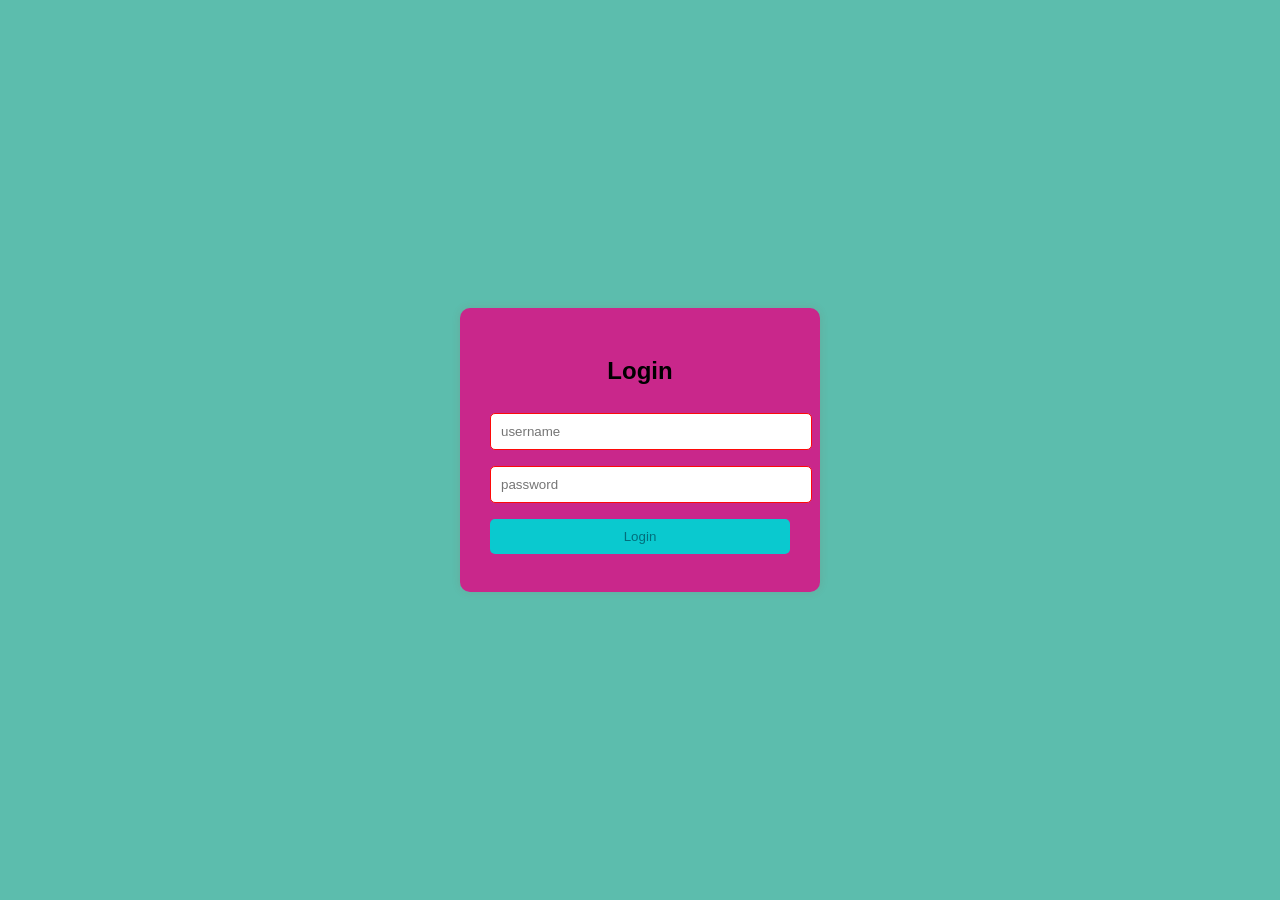
<file: PRAKTIKUM 3/Index.html>
<!DOCTYPE html>
<html lang="en">
<head>
    <meta charset="UTF-8">
    <meta name="viewport" content="width=device-width, initial-scale=1.0">
    <title>Yeda Mutiara</title>
    <link rel="stylesheet" href="style1.css"
</head>
<body>
    <div class="login"> 
        <h2>Login</h2>
        <form action="Angkringan.html" method="post">
            <input type="username" name="username"
            placeholder="username" required>
            <Input type="password"
            name="password"
            placeholder="password" required> 
            <button type="submit">Login</button>
        </form>
    </div>
    
</body>
</html>
</file>
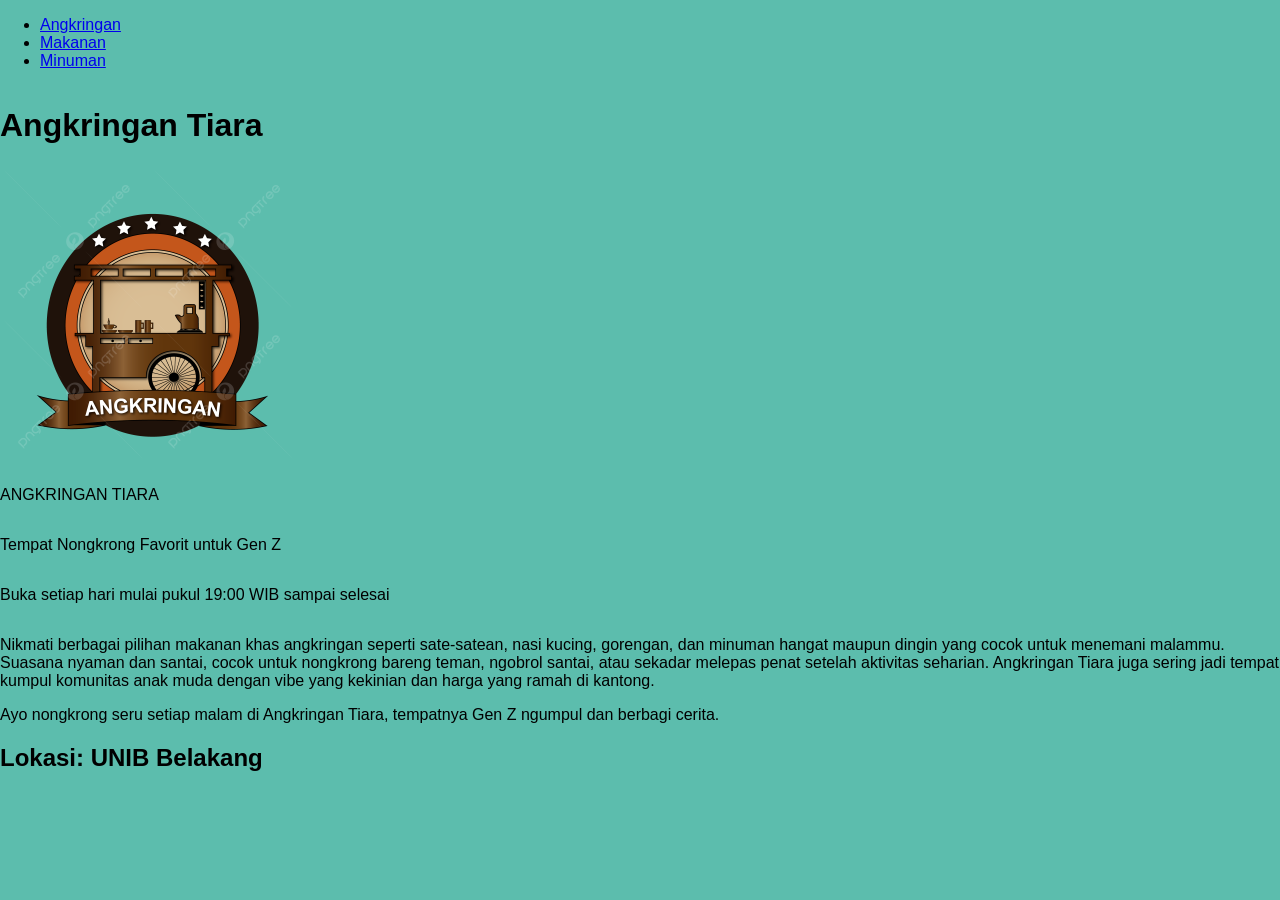
<file: PRAKTIKUM 3/Angkringan.html>
<!DOCTYPE html>
<html lang="en">
<head>
    <meta charset="UTF-8">
    <meta name="viewport" content="width=device-width, initial-scale=1.0">
    <title>Angkringan Tiara</title>
    <link rel="stylesheet" href="style1.css">
</head>
<body>
    <nav>
        <ul>
            <li><a href="Angkringan.html"> Angkringan</a></li>
            <li><a href="Menu makanan.html">Makanan</a></li>
            <li><a href="Menu Minuman.html">Minuman</a></li>
        </ul>
    </nav>
    <div class="Angkringan Tiara">
    </div>
    <header>
        <h1>Angkringan Tiara</h1>
        <img src="logoAngkringan.png" alt="Angkringan Tiara" width="300px">
    </header>
<p>ANGKRINGAN TIARA</p>
<p>Tempat Nongkrong Favorit untuk Gen Z</p>
<p>Buka setiap hari mulai pukul 19:00 WIB sampai selesai</p>
<p>Nikmati berbagai pilihan makanan khas angkringan seperti sate-satean, nasi kucing, gorengan, 
    dan minuman hangat maupun dingin yang cocok untuk menemani malammu.
    Suasana nyaman dan santai, cocok untuk nongkrong bareng teman, ngobrol santai, atau sekadar melepas penat setelah aktivitas seharian.
    Angkringan Tiara juga sering jadi tempat kumpul komunitas anak muda dengan vibe yang kekinian dan harga yang ramah di kantong.</p>
Ayo nongkrong seru setiap malam di Angkringan Tiara, tempatnya Gen Z ngumpul dan berbagi cerita.

    <h2>Lokasi: UNIB Belakang</h2>
</body>
</html>
</file>
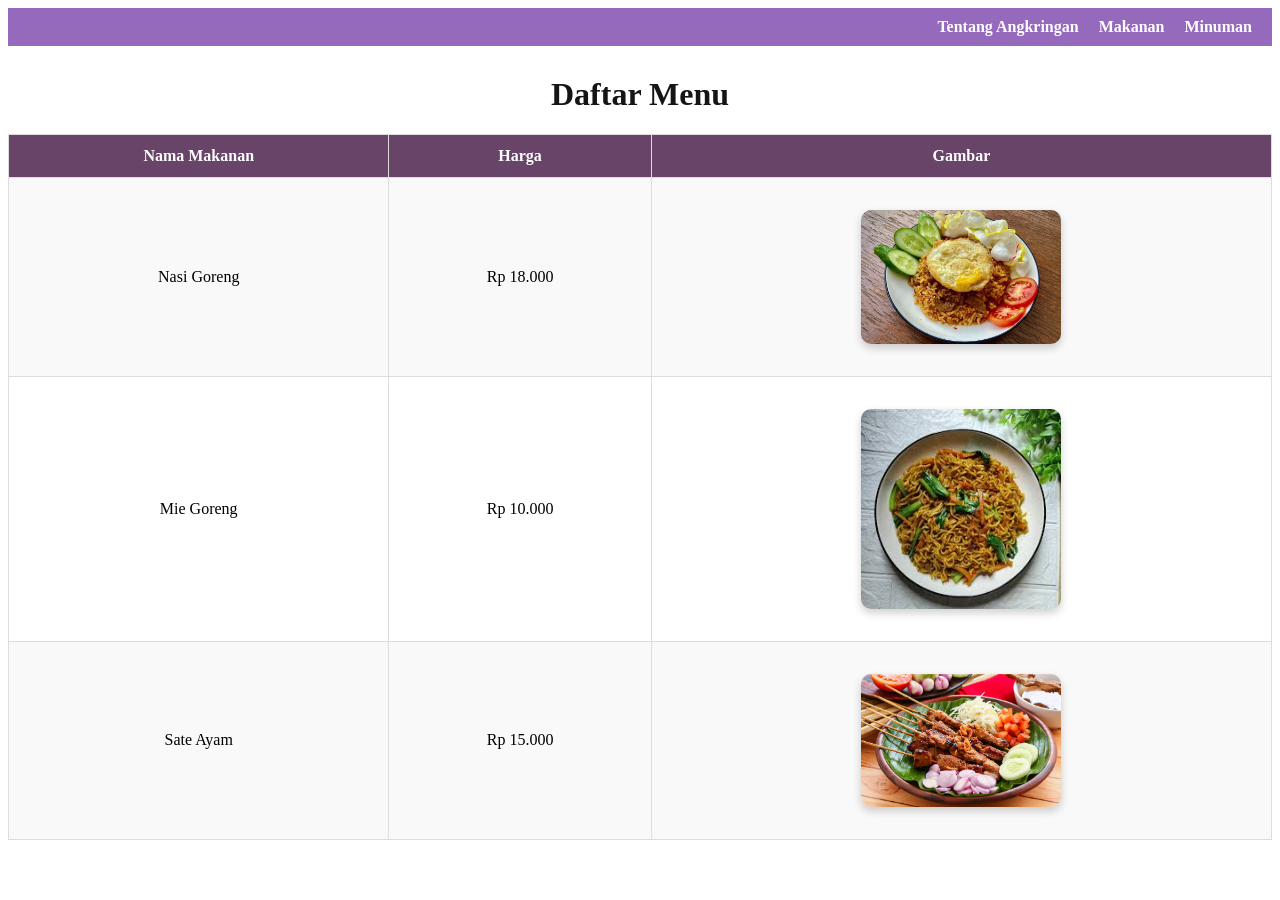
<file: PRAKTIKUM 3/Menu makanan.html>
<!DOCTYPE html>
<html lang="en">
<head>
    <meta charset="UTF-8">
    <meta name="viewport" content="width=device-width, initial-scale=1.0">
    <title>Menu </title>
    <link rel="stylesheet" href="style.css">
</head>
<body>
    <nav>
        <ul>
            <li><a href="Angkringan.html">Tentang Angkringan </a></li>
            <li><a href="Menu makanan.html">Makanan</a></li>
            <li><a href="Menu Minuman.html">Minuman</a></li>
        </ul>
    </nav>
    <header>
        <h1>Daftar Menu</h1>
    </header>
    <table border="1" cellpadding="10">
        <tr>
            <th>Nama Makanan </th>
            <th>Harga </th>
            <th>Gambar</th>
        </tr>
        <tr>
            <td>Nasi Goreng</td>
            <td>Rp 18.000 </td>
            <td><img src="Nasi Goreng.jpg" alt="Nasi Goreng" width="200px"></td>
        </tr>
        <tr>
            <td>Mie Goreng</td>
            <td>Rp 10.000</td>
            <td><img src="Mie Goreng.jpeg" alt="Mie Goreng" width="200px"></td>
        </tr>
        <tr>
            <td>Sate Ayam</td>
            <td>Rp 15.000</td>
            <td><img src="Sate Ayam.jpg" alt="Sate Ayam" width="200px"></td>
        </tr>
    </table>
    
</body>
</html>
</file>
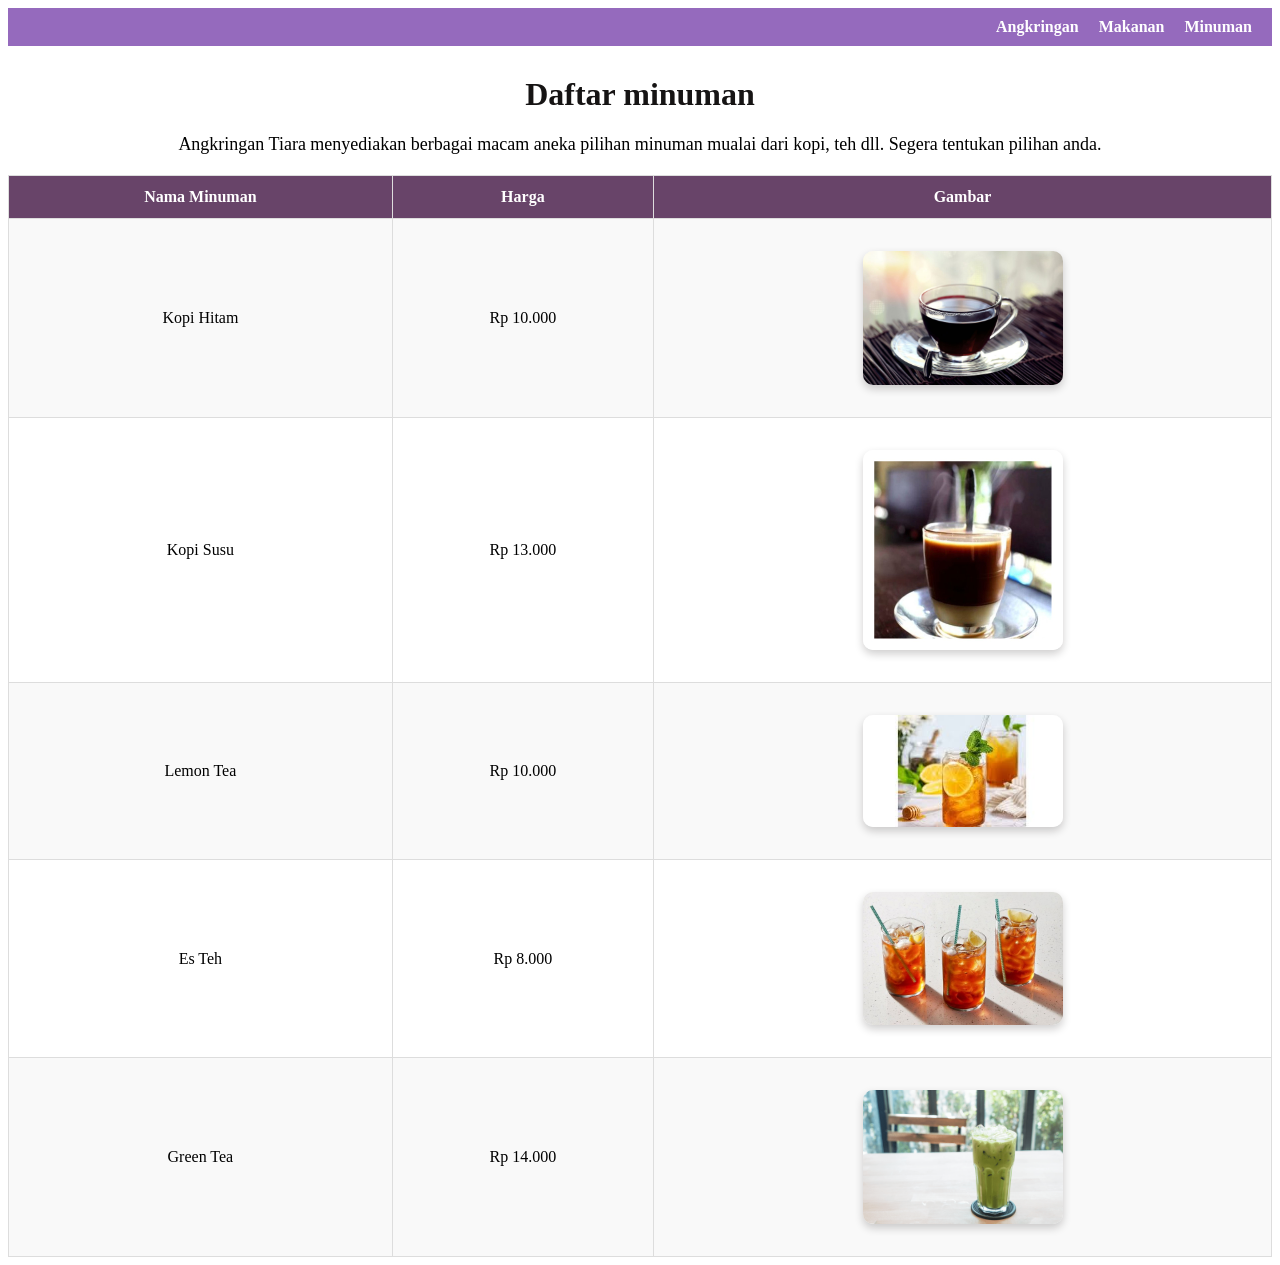
<file: PRAKTIKUM 3/Menu Minuman.html>
<!DOCTYPE html>
<html lang="en">
<head>
    <meta charset="UTF-8">
    <meta name="viewport" content="width=device-width, initial-scale=1.0">
    <title>Daftar Minuman </title>
    <link rel="stylesheet" href="style.css">
</head>
<body>
    <nav>
        <ul>
            <li><a href="Angkringan.html"> Angkringan</a></li>
            <li><a href="Menu makanan.html">Makanan</a></li>
            <li><a href="Menu Minuman.html">Minuman</a></li>
        </ul>
    </nav>
    <header>
        <h1>Daftar minuman</h1>
    </header>
    <table border="1" cellpadding="10">
        <tr>
            <th>Nama Minuman </th>
            <th>Harga </th>
            <th>Gambar</th>
        </tr>
        <tr>
            <td>Kopi Hitam</td>
            <td>Rp 10.000 </td>
            <td><img src="Kopi Hitam.jpg" alt="Kopi Hitam" width="200px"></td>
        </tr>
        <tr>
            <td>Kopi Susu</td>
            <td>Rp 13.000</td>
            <td><img src="kopi susu.jpg" alt="Kopi Susu" width="200px" ></td>
        </tr>
        <tr>
            <td>Lemon Tea</td>
            <td>Rp 10.000</td>
            <td><img src="Lemon Tea.jpeg" alt="Lemon tea"width="200px"></td>
        </tr>
        <tr>
            <td>Es Teh</td>
            <td>Rp 8.000</td>
            <td><img src="Es Teh.jpg" alt="Ee Teh"width="200px"></td>
        </tr>
        <tr>
            <td>Green Tea</td>
            <td>Rp 14.000</td>
            <td><img src="Green Tea.png" alt="Green Tea"width="200px"></td>
        </tr>
    <p>Angkringan Tiara menyediakan berbagai macam aneka 
        pilihan minuman mualai dari kopi, teh dll. Segera tentukan pilihan anda.</p>
    
</body>
</html>
</file>
<file: PRAKTIKUM 3/style1.css>
body {
    font-family: Arial, Helvetica, sans-serif;
    background-color: #0d9e86ab;
    margin: 0;
    padding: 0;
    min-height: 100vh;
    display: flex;
    flex-direction: column;
}

/* Login box styling */
.login {
    background-color: #c9278b;
    padding: 30px;
    border-radius: 10px;
    box-shadow: 0px 0px 10px rgba(187, 22, 22, 0.1);
    width: 300px;
    margin: auto; 
/* untuk pusatkan */
}

.login h2 {
    text-align: center;
    margin-bottom: 20px;
}

.login input[type="username"], 
.login input[type="password"] {
    width: 100%;
    padding: 10px;
    margin: 8px 0;
    border: 1px solid #fd0909;
    border-radius: 5px;
}

.login button {
    width: 100%;
    padding: 10px;
    background-color: #0ac9cf;
    color: #026e7c;
    border: none;
    margin: 8px 0;
    border-radius: 5px;
    cursor: pointer;
}
</file>
<file: PRAKTIKUM 3/style.css>
nav {
    background-color: #956abd;
    padding: 10px 20px;
    display: flex;
    justify-content: flex-end;
}

nav ul {
    list-style: none;
    margin: 0;
    padding: 0;
    display: flex;
}

nav ul li {
    margin-left: 20px;
}

nav ul li a {
    text-decoration: none;
    color: white;
    font-weight: bold;
    transition: color 0.3s;
}

nav ul li a:hover {
    color: #004d40;
}

h1 {
    text-align: center;
    margin-top: 30px;
    color: #161414;
}

p {
    text-align: center;
    font-size: 18px;
    margin: 8px 0;
}

img {
    display: block;
    margin: 20px auto;
    border-radius: 10px;
    box-shadow: 0 4px 8px rgba(14, 12, 12, 0.2);
}

/* Tambahan supaya mirip kartu profil */
.profil {
    background: white;
    width: 400px;
    margin: 40px auto;
    padding: 20px;
    border-radius: 10px;
    box-shadow: 0 8px 16px rgba(0,0,0,0.2);
}

.profil p {
    text-align: left;
    padding-left: 10px;
}

.profil h1 {
    text-align: left;
    padding-left: 10px;
}

.profil img {
    margin-top: 20px;
    border-radius: 10px;
    box-shadow: 0 4px 8px rgba(0,0,0,0.2);
}

/* Style untuk halaman Jadwal */
.jadwal {
    max-width: 900px;
    margin: 40px auto;
    background: white;
    padding: 30px;
    border-radius: 10px;
    box-shadow: 0 8px 16px rgba(0, 0, 0, 0.2);
}

.jadwal h2 {
    text-align: center;
    color: #bd60cf;
    margin-bottom: 20px;
}

table {
    width: 100%;
    border-collapse: collapse;
    margin-top: 20px;
}

caption {
    caption-side: top;
    margin-bottom: 10px;
    font-weight: bold;
    font-size: 20px;
    color: #8f0c0c;
}

th, td {
    border: 1px solid #ddd;
    padding: 12px 15px;
    text-align: center;
}

th {
    background-color: #684469;
    color: white;
}

tr:nth-child(even) {
    background-color: #f9f9f9;
}

tr:hover {
    background-color: #e0f2f1;
}
</file>
